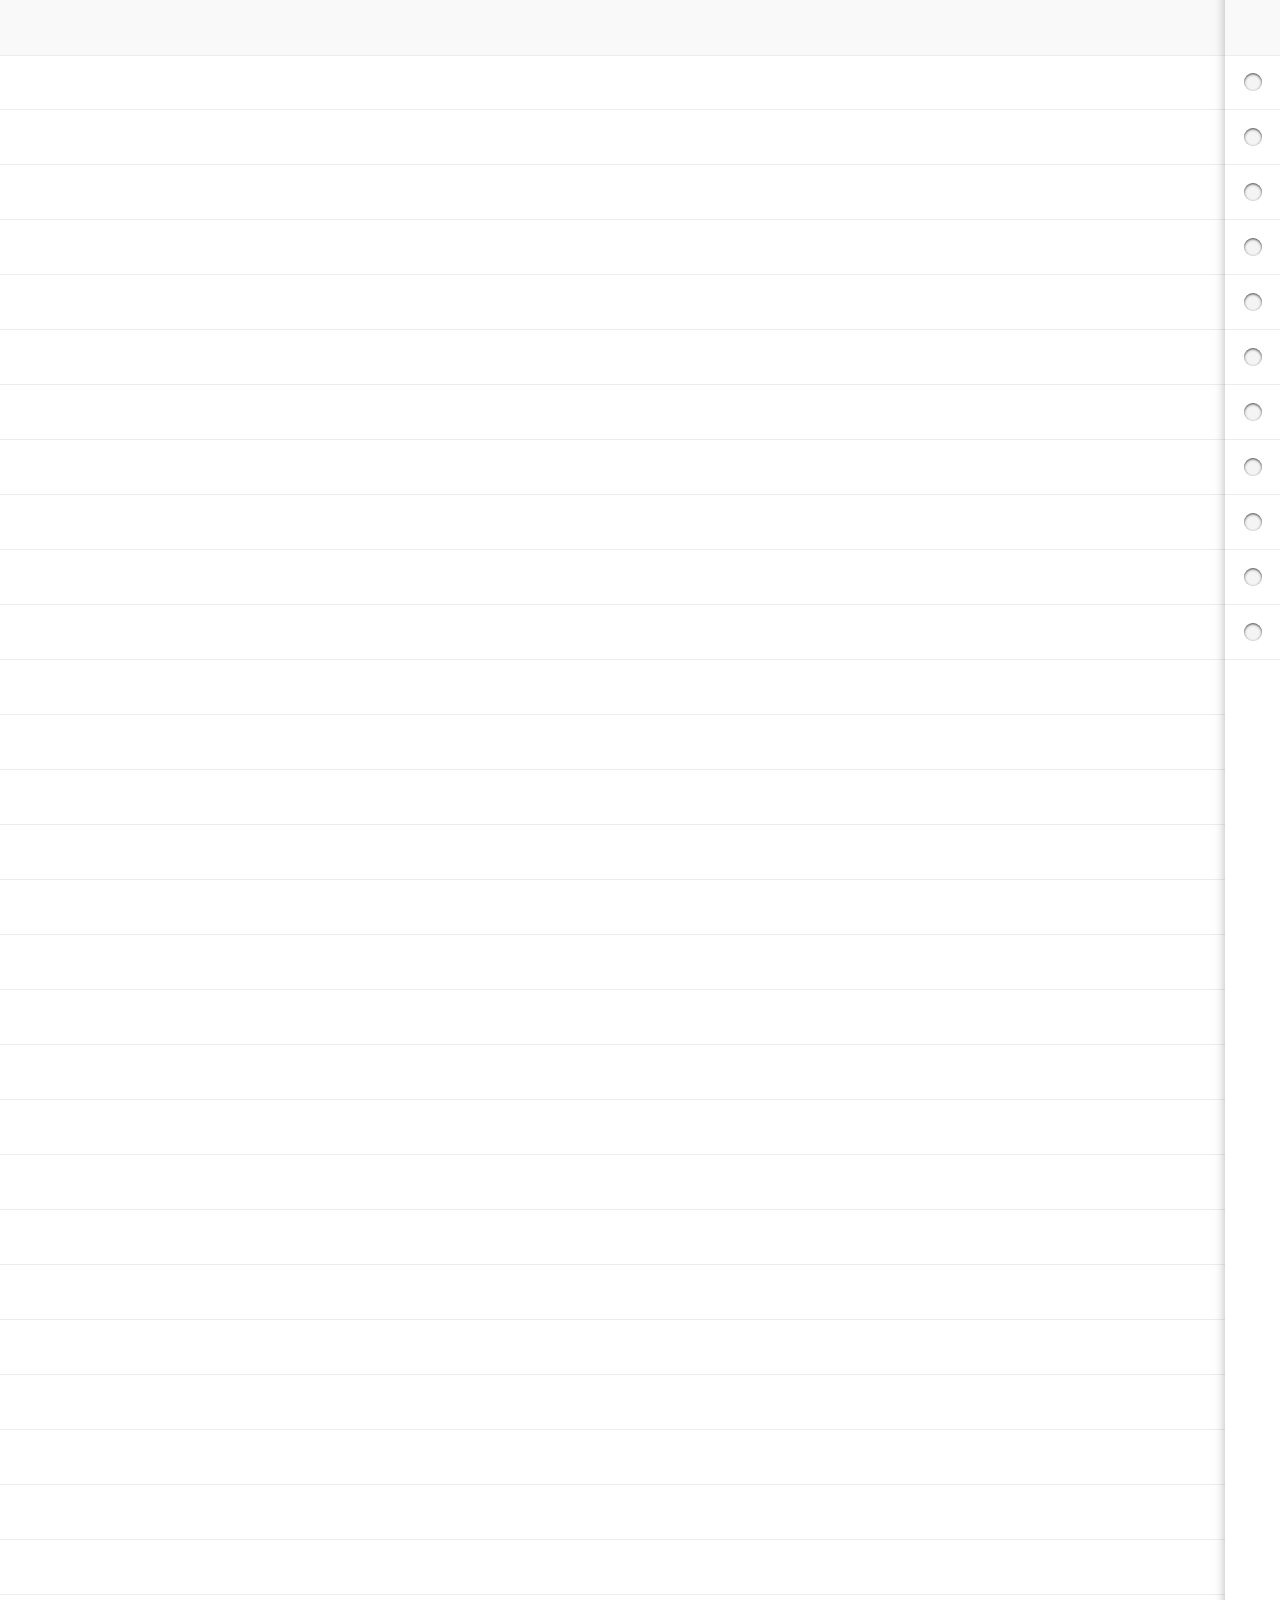
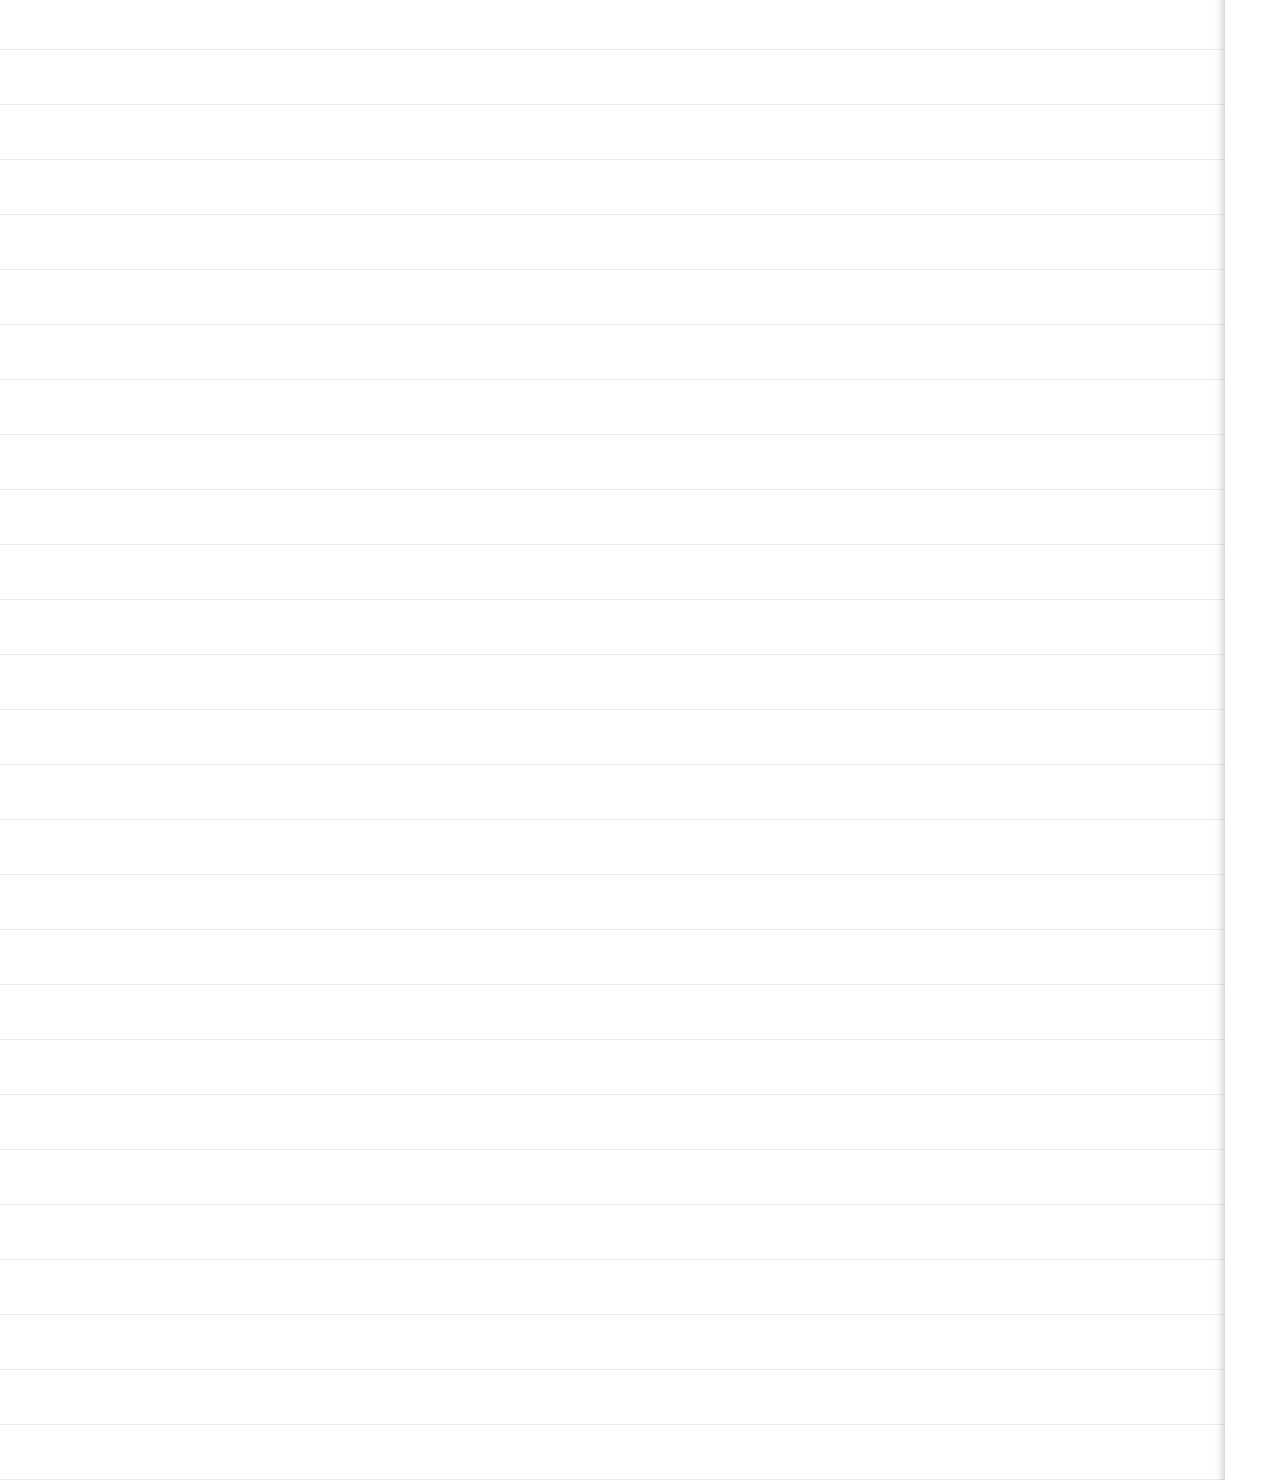
<file: 1.2/index.html>
<!DOCTYPE html>
<html lang="en" dir="ltr">
  <head>
    <meta charset="utf-8">
    <title></title>

    <script src="https://ajax.googleapis.com/ajax/libs/jquery/2.1.1/jquery.min.js"></script>
    <link rel="stylesheet" type="text/css" href="style.css">
    <meta name="viewport" content="width=device-width, initial-scale=1.0">
  </head>
  <body>

    <div id="A">
      <div></div>
      <div></div>
    </div>
    <div id="B">
      <div></div>
    </div>
    <div id="C">
      <div></div>
    </div>
    <div id="D">
      <div>
        <span></span>
        <div></div>
        <div>
          <div></div>
        </div>
        <div>
          <div></div>
        </div>
        <div>
          <div></div>
        </div>
        <div>
          <div></div>
        </div>
        <div>
          <div></div>
        </div>
        <div>
          <div></div>
        </div>
        <div>
          <div></div>
        </div>
        <div>
          <div></div>
        </div>
        <div>
          <div></div>
        </div>
        <div>
          <div></div>
        </div>
        <div>
          <div></div>
        </div>
      </div>
    </div>
    <div id="E">
      <div></div>
      <div></div>
      <div></div>
      <div></div>
      <div></div>
      <div></div>
      <div></div>
      <div></div>
      <div></div>
      <div></div>
      <div></div>
      <div></div>
      <div></div>
      <div></div>
      <div></div>
      <div></div>
      <div></div>
      <div></div>
      <div></div>
      <div></div>
      <div></div>
      <div></div>
      <div></div>
      <div></div>
      <div></div>
      <div></div>
      <div></div>
      <div></div>
      <div></div>
      <div></div>
      <div></div>
      <div></div>
      <div></div>
      <div></div>
      <div></div>
      <div></div>
      <div></div>
      <div></div>
      <div></div>
      <div></div>
      <div></div>
      <div></div>
      <div></div>
      <div></div>
      <div></div>
      <div></div>
      <div></div>
      <div></div>
      <div></div>
      <div></div>
      <div></div>
      <div></div>
      <div></div>
      <div id="click"></div>
      <div></div>
      <div></div>
    </div>
    <div id="F">
      <div></div>
      <div></div>
      <div></div>
      <div></div>
      <div></div>
      <div></div>
      <div></div>
      <div></div>
      <div></div>
      <div></div>
      <div></div>
      <div></div>
      <div></div>
      <div></div>
      <div></div>  
    <div>
    
    <script src="script.js"></script>
  </body>
</html>
</file>
<file: 1.2/style.css>
body {
  margin: 0;
  position: relative;
}

* {
  box-sizing: border-box;
}

#A {
  z-index: 100;
  position: fixed;
  height: 56px;
  width: 100%;
  top: 0px;
  right: 0px;
  background-color: #F9F9F9;
  box-sizing: border-box;
  overflow: hidden;
}
#A > div:nth-child(1) {
  position: absolute;
  height: 100%;
  left: 0px;
  right: 55px;
  border-bottom: 1px solid #ECECED;
}
#A > div:nth-child(2) {
  position: absolute;
  height: 100%;
  width: 55px;
  right: 0px;
  border-bottom: 1px solid #ECECED;
  box-shadow: 50px 0px 10px 50px rgba(154, 154, 154, 0.75);
}

#B {
  z-index: 20;
  position: fixed;
  height: 100vh;
  background-color: white;
  width: 100%;
  top: 0px;
  overflow: hidden;
}
#B > div {
  position: absolute;
  width: 55px;
  right: 0px;
  height: 100%;
  box-shadow: 50px 0px 10px 50px rgba(154, 154, 154, 0.75);
}

#C {
  z-index: 10;
  position: fixed;
  height: 100vh;
  background-color: white;
  width: 100%;
  bottom: 0px;
  overflow: hidden;
}
#C > div {
  position: absolute;
  width: 55px;
  right: 0px;
  height: 100%;
  box-shadow: 50px 0px 10px 50px rgba(154, 154, 154, 0.75);
}

#D {
  z-index: 90;
  position: absolute;
  top: 0px;
  right: 0px;
  width: 55px;
  height: 100%;
  min-height: 100vh;
  background: white;
  box-shadow: 50px 0px 10px 50px rgba(154, 154, 154, 0.75);
}
#D > div {
  overflow-y: hidden;
  position: -webkit-sticky;
  position: sticky;
  top: 0px;
  right: 0px;
  width: 55px;
  height: 100vh;
  background-color: white;
}
#D > div > span {
  position: absolute;
  height: 100px;
  width: 55px;
  bottom: 0px;
  z-index: 10;
  background: linear-gradient(rgba(255, 255, 255, 0), white);
}
#D > div > div {
  position: relative;
  height: 55px;
  border-bottom: 1px solid #ECECED;
}
#D > div > div > div {
  position: absolute;
  background-color: #F4F4F4;
  height: 18px;
  width: 18px;
  border-radius: 9px;
  top: calc(50% - 9px);
  left: calc(50% - 9px);
  box-shadow: 0px 1px 2.5px 0px rgba(0, 0, 0, 0.75) inset;
}

#E {
  z-index: 80;
  position: relative;
  top: 0px;
  width: calc(100vw - 55px);
  background-color: white;
}
#E > div {
  height: 55px;
  border-bottom: 1px solid #ECECED;
}

#F {
  position: fixed;
  top: 0px;
  right: 0px;
  height: auto;
  width: 1px;
  transition: 0.4s;
  box-shadow: 0px 0px 10px 0px rgba(154, 154, 154, 0.75);
  background-color: white;
  z-index: 80;
}
#F > div {
  height: 55px;
  border-bottom: 1px solid #ECECED;
}
</file>
